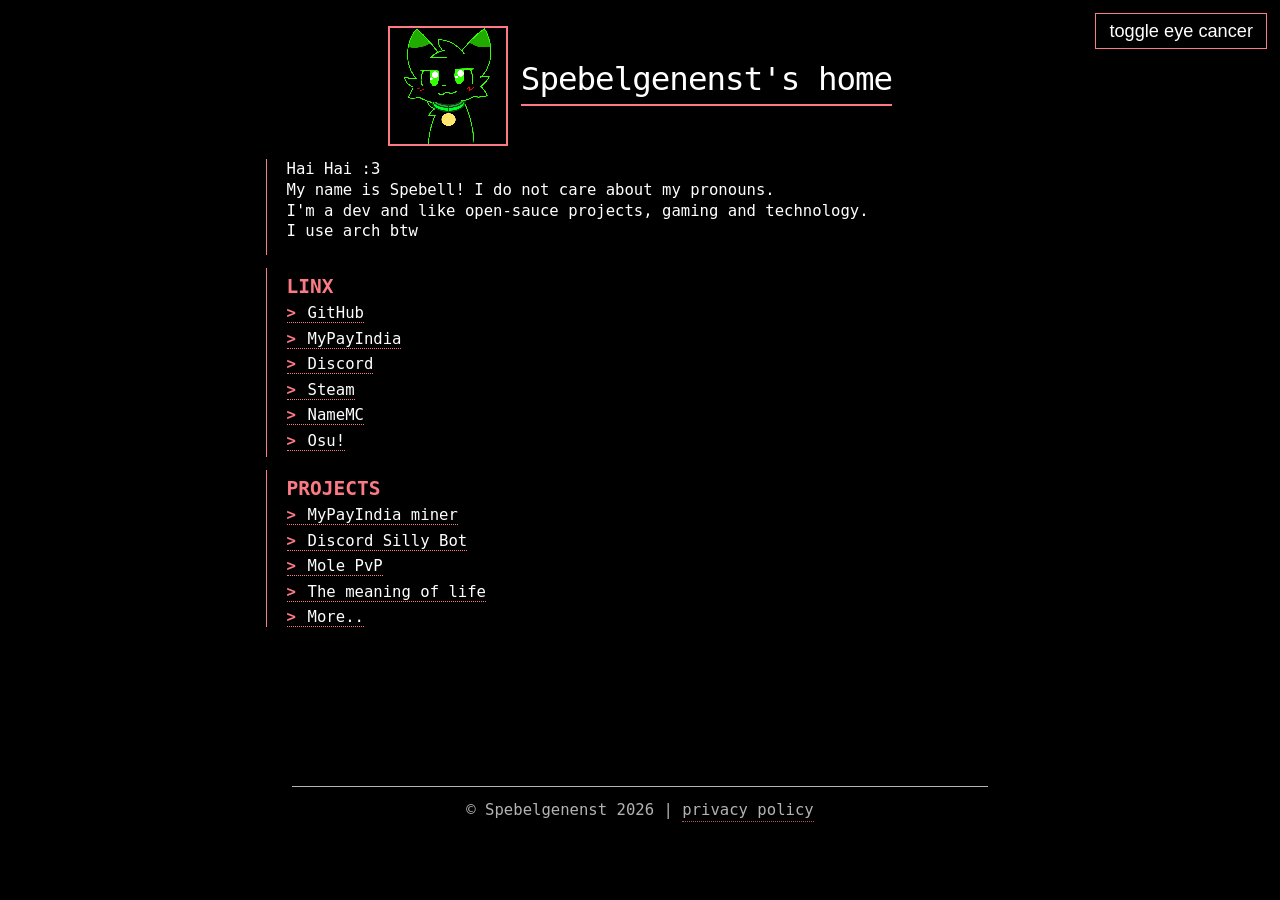
<file: index.html>
<!DOCTYPE html>
<html lang="en">
<head>
    <meta charset="UTF-8">
    <meta name="viewport" content="width=device-width, initial-scale=1.0">
    <link rel="icon" href="./static/img/favicon.ico">
    <title>Spebelgenenst's home</title>
    <link rel="stylesheet" href="./static/css/styles.css">

    <meta name="description" content="Spebelgenenst's home — my personal site, links, projects">
    <meta name="author" content="Spebelgenenst">
    <meta name="keywords" content="spebelgenenst, projects, experiments, opensource, cats, ai">
    <meta name="robots" content="index, follow">
    <meta name="theme-color" content="#ffffff">

    <meta name="msapplication-TileColor" content="#2b5797">

    <meta property="og:title" content="Spebelgenenst's home">
    <meta property="og:description" content="my personal site, links, projects.">
    <meta property="og:type" content="website">
</head>
<body>
    <button class="theme-toggle" onclick="toggleTheme()">toggle eye cancer</button>

    <main>
        <div class="header">
            <div class="profile-container">
                <img id="profilePic" src="./static/img/Silly_Cat_spebell.png" alt="Spebelgenenst" class="profile-pic">
                <h1>Spebelgenenst's home</h1>
            </div>
        </div>

        <div class="section">
            <p>
                Hai Hai :3 <br>
                My name is Spebell! I do not care about my pronouns. <br>
                I'm a dev and like open-sauce projects, gaming and technology. <br>
                I use arch btw <br>
            </p>
        </div>

        <div class="section">
            <h2>Linx</h2>
            <ul>
                <li><a href="https://github.com/Spebelgenenst" target="_blank">GitHub</a></li>
                <li><a href="https://mypayindia.com/@Spebelgenenst" target="_blank">MyPayIndia</a></li>
                <li><a href="https://discordapp.com/users/1217487724488167571" target="_blank">Discord</a></li>
                <li><a href="https://steamcommunity.com/id/Spebelgenenst/" target="_blank">Steam</a></li>
                <li><a href="https://namemc.com/profile/SpebelGenenst.1" target="_blank">NameMC</a></li>
                <li><a href="https://osu.ppy.sh/users/38114896" target="_blank">Osu!</a></li>
            </ul>
        </div>

        <div class="section">
            <h2>Projects</h2>
            <ul>
                <li><a href="https://github.com/Spebelgenenst/MyPayIndia-miner" target="_blank">MyPayIndia miner</a></li>
                <li><a href="https://github.com/Spebelgenenst/discord-sillybot" target="_blank">Discord Silly Bot</a></li>
                <li><a href="https://github.com/Spebelgenenst/mole-pvp" target="_blank">Mole PvP</a></li>
                <li><a href="https://www.youtube.com/watch?v=dQw4w9WgXcQ" target="_blank">The meaning of life</a></li>
                <a href="https://github.com/Spebelgenenst?tab=repositories" target="_blank">More..</a>
            </ul>
        </div>

    <main>

    <footer>
        <p>&copy; Spebelgenenst 2026 | <a href="/privacy"> privacy policy </a></p>
    </footer>

    <script>

        function toggleTheme() {
            const body = document.body;
            const currentTheme = body.getAttribute('data-theme');
            const newTheme = currentTheme === 'light' ? 'dark' : 'light';
            body.setAttribute('data-theme', newTheme);
        }

        // pat pat function
        const profilePic = document.getElementById('profilePic');
        const originalSrc = profilePic.src;
        const patGif = "./static/img/petpet.gif";

        profilePic.addEventListener('mouseover', () => {
            profilePic.src = patGif;
        });
        profilePic.addEventListener('mouseout', () => {
            profilePic.src = originalSrc; 
        });

        document.addEventListener("DOMContentLoaded", function() {

        function isJune() {
            const now = new Date();
            const month = now.getMonth(); // 0 = January, 5 = June
            return month === 5; // June
        }

        // Regenbogen-Aura für Juni
        if (isJune()) {
            const aura = document.createElement("div");
            aura.style.position = "fixed";
            aura.style.bottom = "0";
            aura.style.left = "0";
            aura.style.right = "0";
            aura.style.height = "200px";
            aura.style.background = "linear-gradient(to right, transparent, rgba(255, 0, 0, 0.3), rgba(255, 165, 0, 0.3), rgba(255, 255, 0, 0.3), rgba(0, 255, 0, 0.3), rgba(0, 0, 255, 0.3), rgba(75, 0, 130, 0.3), rgba(238, 130, 238, 0.3), transparent)";
            aura.style.maskImage = "linear-gradient(to top, black, transparent)";
            aura.style.webkitMaskImage = "linear-gradient(to top, black, transparent)";
            aura.style.pointerEvents = "none";
            aura.style.zIndex = "9998";

            document.body.appendChild(aura);

            // Aura oben
            const auraTop = document.createElement("div");
            auraTop.style.position = "fixed";
            auraTop.style.top = "0";
            auraTop.style.left = "0";
            auraTop.style.right = "0";
            auraTop.style.height = "100px";
            auraTop.style.background = "linear-gradient(to right, transparent, rgba(255, 0, 0, 0.3), rgba(255, 165, 0, 0.3), rgba(255, 255, 0, 0.3), rgba(0, 255, 0, 0.3), rgba(0, 0, 255, 0.3), rgba(75, 0, 130, 0.3), rgba(238, 130, 238, 0.3), transparent)";
            auraTop.style.maskImage = "linear-gradient(to bottom, black, transparent)";
            auraTop.style.webkitMaskImage = "linear-gradient(to bottom, black, transparent)";
            auraTop.style.pointerEvents = "none";
            auraTop.style.zIndex = "9998";
            document.body.appendChild(auraTop);
        }

        // Function to check if the current date is in winter
        function isWinter() {
          const now = new Date();
          const month = now.getMonth(); // 0 = January, 11 = December
          return month === 0 || month === 11; // January, February, December
        }

        //snowflake function
        if (isWinter()) {
          const snowflakesContainer = document.createElement("div");
          snowflakesContainer.style.position = "fixed";
          snowflakesContainer.style.top = "0";
          snowflakesContainer.style.left = "0";
          snowflakesContainer.style.width = "100%";
          snowflakesContainer.style.height = "100%";
          snowflakesContainer.style.pointerEvents = "none";
          snowflakesContainer.style.zIndex = "9999";
          snowflakesContainer.style.overflow = "hidden";

          document.body.appendChild(snowflakesContainer);

          function createSnowflake() {
            const snowflake = document.createElement("div");
            snowflake.classList.add("snowflake");
            snowflake.textContent = "❄";

            const startLeft = Math.random() * 100;
            const endLeft = Math.random() * 100;
            const duration = 5 + Math.random() * 10;
            const size = 0.5 + Math.random() * 1.5;

            snowflake.style.left = `${startLeft}%`;
            snowflake.style.fontSize = `${size}em`;
            snowflake.style.opacity = Math.random();
            snowflake.style.animation = `fall ${duration}s linear infinite`;

            snowflakesContainer.appendChild(snowflake);

            setTimeout(() => {
              snowflake.remove();
            }, duration * 1000);
        }

        function addSnowflakeAnimation() {
            const style = document.createElement("style");
            style.textContent = `
            @keyframes fall {
                0% {
                transform: translateY(-100px) translateX(0);
                }
                100% {
                transform: translateY(100vh) translateX(100px);
                }
            }
            `;
            document.head.appendChild(style);
        }

        addSnowflakeAnimation();

        setInterval(createSnowflake, 100);
        }
    });
    </script>
</body>
</html>
</file>
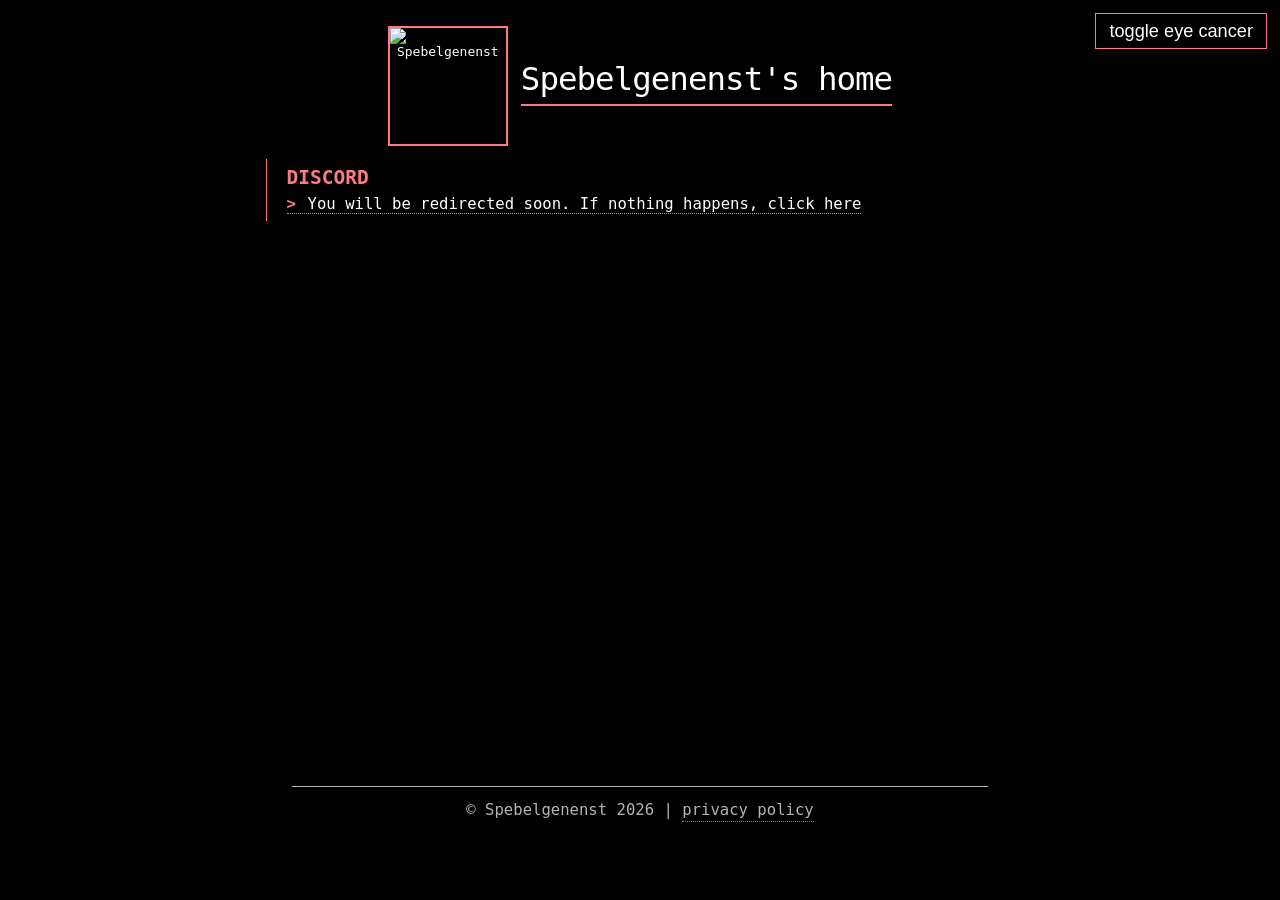
<file: discord.html>
<!DOCTYPE html>
<html lang="en">
<head>
    <meta http-equiv="refresh" content="1; url='https://discordapp.com/users/1217487724488167571'" />
    <meta charset="UTF-8">
    <meta name="viewport" content="width=device-width, initial-scale=1.0">
    <link rel="icon" href="./static/img/favicon.ico">
    <title>Spebelgenenst's home</title>
    <link rel="stylesheet" href="./static/css/styles.css">

    <meta name="description" content="Spebelgenenst's home — Discord">
    <meta name="author" content="Spebelgenenst">
    <meta name="robots" content="noindex">
    <meta name="theme-color" content="#ffffff">

    <meta name="msapplication-TileColor" content="#2b5797">

    <meta property="og:title" content="Spebelgenenst's home">
    <meta property="og:description" content="Discord">
    <meta property="og:type" content="website">
</head>
<body>
    <button class="theme-toggle" onclick="toggleTheme()">toggle eye cancer</button>

    <main>
        <div class="header">
            <div class="profile-container">
                <img id="profilePic" src="https://avatars.githubusercontent.com/u/216315865" alt="Spebelgenenst" class="profile-pic">
                <h1>Spebelgenenst's home</h1>
            </div>
        </div>

        <div class="section">
            <h2>Discord</h2>
            <ul>
                <li><a href="https://discordapp.com/users/1217487724488167571" target="_blank"> You will be redirected soon. If nothing happens, click here</a></li>
            </ul>
        </div>

    <main>

    <footer>
        <p>&copy; Spebelgenenst 2026 | <a href="/privacy"> privacy policy </a></p>
    </footer>

    <script>
        function toggleTheme() {
            const body = document.body;
            const currentTheme = body.getAttribute('data-theme');
            const newTheme = currentTheme === 'light' ? 'dark' : 'light';
            body.setAttribute('data-theme', newTheme);
        }

        // pat pat function
        const profilePic = document.getElementById('profilePic');
        const originalSrc = profilePic.src;
        const patGif = "./static/img/petpet.gif";

        profilePic.addEventListener('mouseover', () => {
            profilePic.src = patGif;
        });
        profilePic.addEventListener('mouseout', () => {
            profilePic.src = originalSrc; 
        });

        document.addEventListener("DOMContentLoaded", function() {
        // Function to check if the current date is in winter
        function isWinter() {
          const now = new Date();
          const month = now.getMonth(); // 0 = January, 11 = December
          return month === 0 || month === 11; // January, February, December
        }

        //snowflake function
        if (isWinter()) {
          const snowflakesContainer = document.createElement("div");
          snowflakesContainer.style.position = "fixed";
          snowflakesContainer.style.top = "0";
          snowflakesContainer.style.left = "0";
          snowflakesContainer.style.width = "100%";
          snowflakesContainer.style.height = "100%";
          snowflakesContainer.style.pointerEvents = "none";
          snowflakesContainer.style.zIndex = "9999";
          snowflakesContainer.style.overflow = "hidden";

          document.body.appendChild(snowflakesContainer);

          function createSnowflake() {
            const snowflake = document.createElement("div");
            snowflake.classList.add("snowflake");
            snowflake.textContent = "❄";

            const startLeft = Math.random() * 100;
            const endLeft = Math.random() * 100;
            const duration = 5 + Math.random() * 10;
            const size = 0.5 + Math.random() * 1.5;

            snowflake.style.left = `${startLeft}%`;
            snowflake.style.fontSize = `${size}em`;
            snowflake.style.opacity = Math.random();
            snowflake.style.animation = `fall ${duration}s linear infinite`;

            snowflakesContainer.appendChild(snowflake);

            setTimeout(() => {
              snowflake.remove();
            }, duration * 1000);
        }

        function addSnowflakeAnimation() {
            const style = document.createElement("style");
            style.textContent = `
            @keyframes fall {
                0% {
                transform: translateY(-100px) translateX(0);
                }
                100% {
                transform: translateY(100vh) translateX(100px);
                }
            }
            `;
            document.head.appendChild(style);
        }

        addSnowflakeAnimation();

        setInterval(createSnowflake, 100);
        }
    });
    </script>
</body>
</html>
</file>
<file: static/css/styles.css>
:root {
    /* Dark Theme Overrides */
    --bg-color: #000000;
    --text-color: #ffffff;
    --accent: #fc7a84; 
    --border-color: #ffffff;
    --font-stack: monospace;
}

[data-theme="light"] {
    /* Light Theme Defaults */
    --bg-color: #ffebed;
    --text-color: #000000;
    --accent: #fc7a84;
    --border-color: #000000;
}

/* --- RESET & BASE --- */
* {
    box-sizing: border-box;
    margin: 0;
    padding: 0;
    transition: all 0.3s ease;
}

html, body {
    height: 100%;
    width: 100%;
    font-family: var(--font-stack);
    background-color: var(--bg-color);
    color: var(--text-color);
    overflow-x: hidden;
    display: flex;
    flex-direction: column;
}

/* --- LAYOUT --- */
main {
    flex: 1;
    display: flex;
    flex-direction: column;
    align-items: center;
    justify-content: center;
    padding: 2rem;
    max-width: 800px;
    margin: 0 auto;
    width: 100%;
}

/* --- TYPOGRAPHY --- */
h1 {
    font-size: 2.5rem;
    font-weight: normal;
    border-bottom: 2px solid var(--accent);
    padding-bottom: 0.5rem;
    margin-bottom: 1.5rem;
    letter-spacing: -1px;
}

h2 {
    font-size: 1.5rem;
    text-transform: uppercase;
    color: var(--accent);
    margin-bottom: 0.5rem;
    margin-top: 0.5rem;
}

p {
    font-size: 1.2rem;
    line-height: 1.6rem;
    margin-bottom: 1rem;
}

a {
    font-size: 1.2rem;
}

a::before {
    content: ">";
    color: var(--accent);
    display: inline-block;
    margin-right: 0.4rem;
    vertical-align: middle;
    font-weight: 600;
}

/* --- COMPONENTS --- */

/* Theme Toggle */
.theme-toggle {
    position: absolute;
    top: 1rem;
    right: 1rem;
    background: transparent;
    border: 1px solid var(--accent);
    color: var(--text-color);
    padding: 0.5rem 1rem;
    cursor: pointer;
    font-size: 1.4rem;
}

.theme-toggle:hover {
    background: var(--accent);
    color: var(--bg-color);
}

/* Profile Area */
.profile-container {
    display: flex;
    flex-direction: row;
    align-items: center;
    text-align: center;
    width: 100%;
    gap: 1rem;
}

.profile-pic {
    width: 120px;
    height: 120px;
    border-radius: 0%;
    border: 2px solid var(--accent);
    margin-bottom: 1rem;
    image-rendering: pixelated;
}

.snowflake {
    color: var(--text-color);
    font-size: 1em;
    font-family: Arial, sans-serif;
    position: fixed;
    top: -2em;
    z-index: 9999;
    user-select: none;
    cursor: default;
    pointer-events: none;
  }

/* Links & Lists */
ul {
    list-style-type: none;
    padding-left: 0;
}

li {
    margin-bottom: 0.5rem;
    display: flex;
    align-items: center;
}

/* Links Styling */
a {
    color: var(--text-color);
    text-decoration: none;
    border-bottom: 1px dotted var(--accent);
    display: inline-flex;
    align-items: center;
    gap: 0.5rem;
}

a:hover {
    background-color: var(--accent);
    color: var(--bg-color);
    border-bottom: 1px solid var(--accent);
}

/* SVG Icon styling */
svg {
    width: 1rem;
    height: 1rem;
    fill: var(--text-color);
    margin-right: 0.5rem;
    display: inline-block;
}

/* Sections */
.section {
    width: 100%;
    margin-bottom: 1rem;
    border-left: 1px solid var(--accent);
    padding-left: 1.5rem;
}

/* Footer */
footer {
    text-align: center;
    padding: 1rem;
    font-size: 0.8rem;
    opacity: 0.7;
    border-top: 1px solid var(--text-color);
    width: 100%;
    margin-top: auto;
}

/* Footer Links - Remove the ">" prefix */
footer a::before {
    content: "";
    display: none;
}
/* Mobile Adjustments */
@media (max-height: 700px) {
    main {
        justify-content: flex-start;
        padding-top: 4rem;
    }
}
</file>
